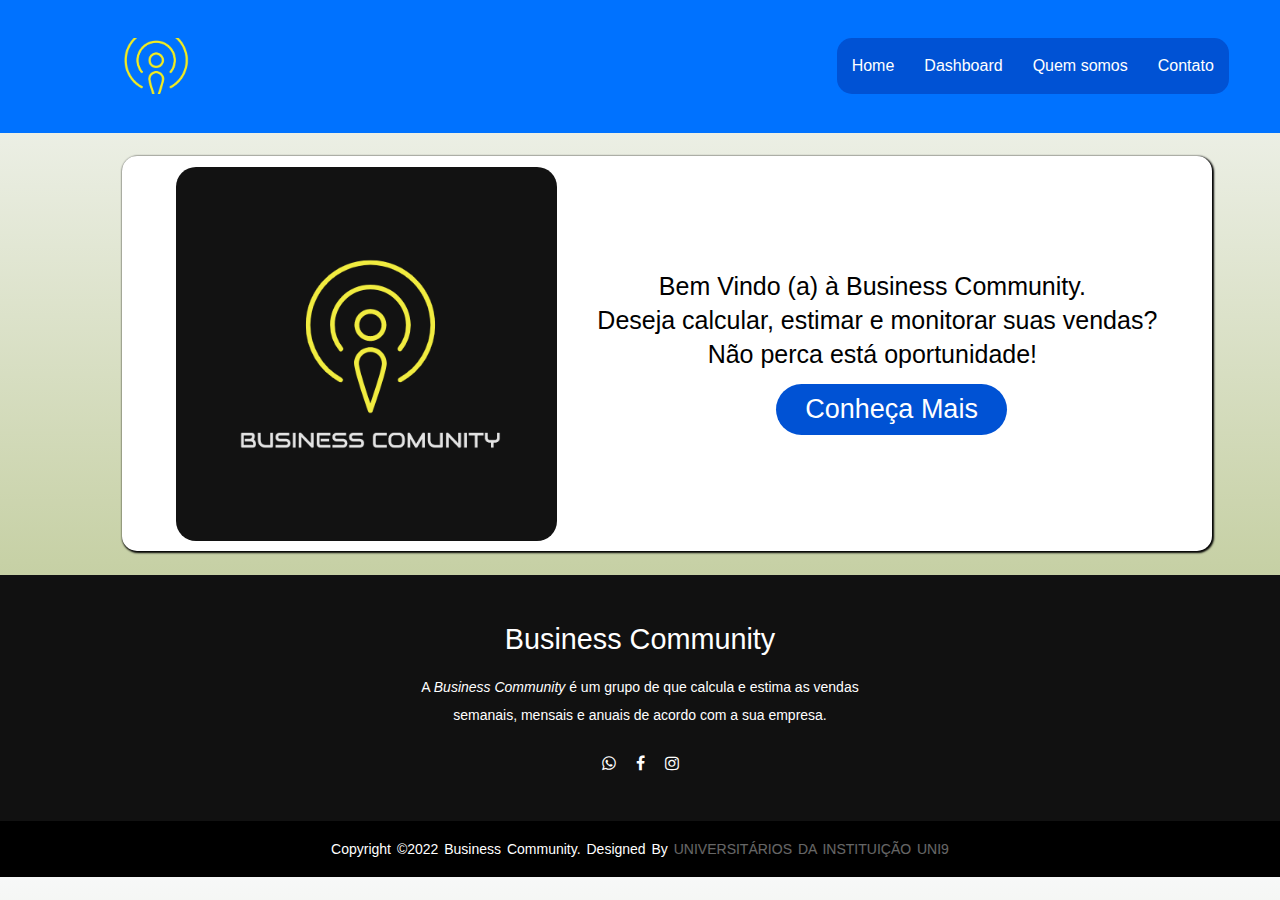
<file: index.html>
<!DOCTYPE html>
<html lang="pt-br">

<head>
    <meta charset="UTF-8">
    <meta http-equiv="X-UA-Compatible" content="IE=edge">
    <meta name="viewport" content="width=device-width, initial-scale=1.0">
    <link rel="stylesheet" href="https://maxcdn.bootstrapcdn.com/font-awesome/4.5.0/css/font-awesome.min.css">
    <link rel="stylesheet" href="css/index.css">
    <link rel="stylesheet" href="css/header.css">
    <link rel="stylesheet" href="css/footer.css">
    <link rel="icon" href="img/logo.png">
    <title>Home</title>
</head>

<body>
    <!-- HEADER -->
    <header class="cabecalho ">
        <a href="index.html">
            <h1 class="logo"> Business Community - Venha estimar e calcular as suas Vendas! </h1>
        </a>
        <button class="btn-menu"><i class="fa fa-bars fa-lg"></i></button>
        <nav class="menu">
            <a class="btn-close"><i class="fa fa-times"></i></a>
            <ul>
                <li><a href="index.html">Home</a></li>
                <li><a href="dashboard.html">Dashboard</a></li>
                <li><a href="quemsomos.html">Quem somos</a></li>
                <li><a href="contato.html">Contato</a></li>
            </ul>
        </nav>
    </header>

    <!-- MAIN -->
    <div class="container">
        <div class="card">
            <div class="texto">
                <h1>Bem Vindo (a) à Business Community.</h1>
                <h4>Deseja calcular, estimar e monitorar suas vendas?</h4>
                <h5>Não perca está oportunidade!</h5>
                <a href="quemsomos.html" target="_blanked">
                    <button class="btn-informacao">Conheça Mais</button>
                </a>
            </div>
            <img class="img" src="img/BusinessCommunity.png" alt="Logo Empresarial">
        </div>
    </div>

    <!-- RODAPÉ -->
    <footer>
        <div class="footer-content">
            <h3>Business Community</h3>
            <p>A <i> Business Community </i> é um grupo de que calcula e estima as vendas
                semanais, mensais e anuais de acordo com a sua empresa. </p>
            <ul class="sociais">
                <li><a href="#"><i class="fa fa-whatsapp"></i></a></li>
                <li><a href="#"><i class="fa fa-facebook"></i></a></li>
                <li><a href="#"><i class="fa fa-instagram"></i></a></li>
            </ul>
        </div>
        <div class="footer-bottom">
            <p>Copyright &copy;2022 Business Community. Designed by <span>Universitários da Instituição Uni9</span></p>
        </div>
    </footer>

    <!-- SCRIPT DE BOTAO JQUERY -->
    <script src="http://code.jquery.com/jquery-1.12.0.min.js"></script>
    <script src="js/botao.js"></script>

</body>

</html>
</file>
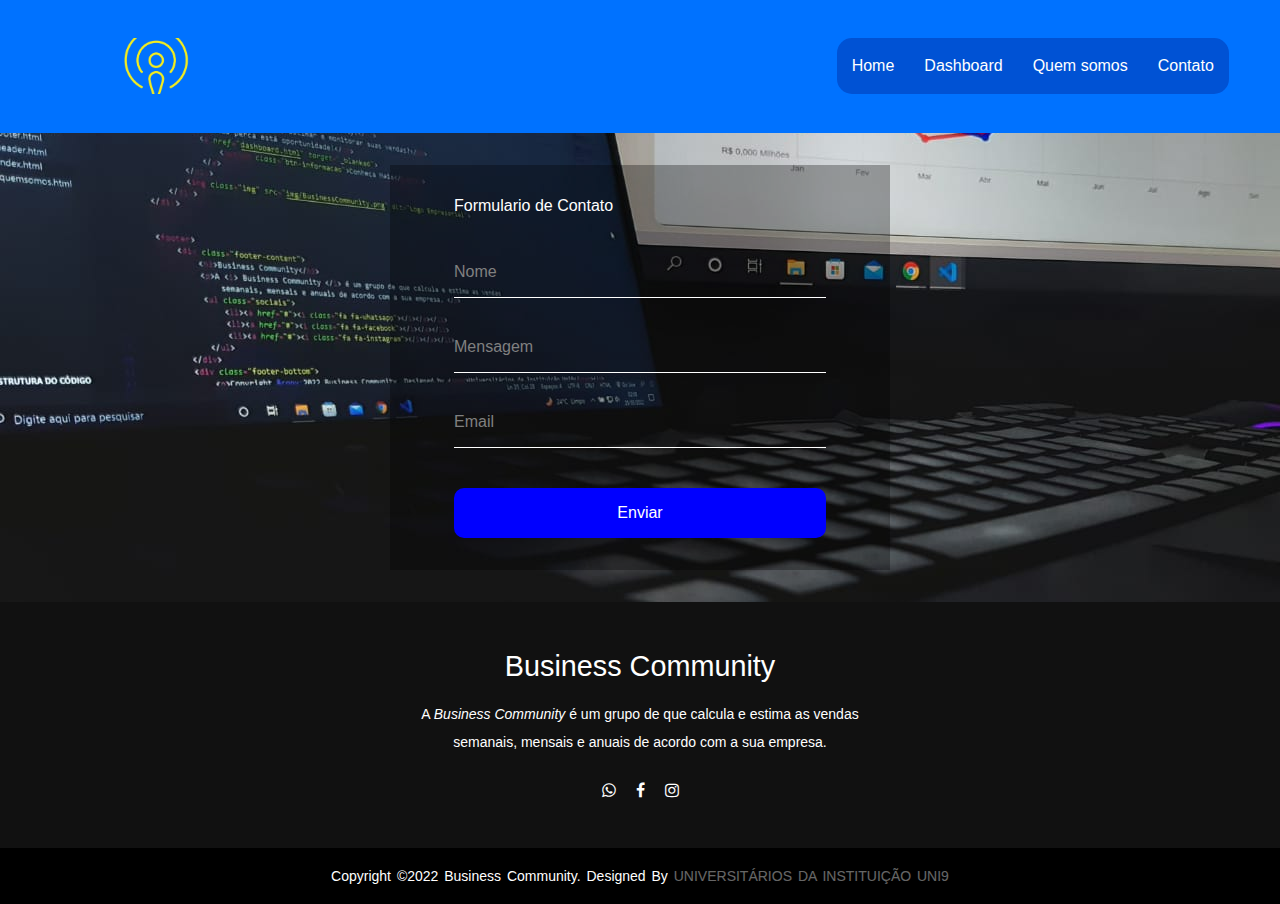
<file: contato.html>
<!DOCTYPE html>
<html lang="pt-br">

<head>
    <meta charset="UTF-8">
    <meta http-equiv="X-UA-Compatible" content="IE=edge">
    <meta name="viewport" content="width=device-width, initial-scale=1.0">
    <link rel="stylesheet" href="https://maxcdn.bootstrapcdn.com/font-awesome/4.5.0/css/font-awesome.min.css">
    <link rel="stylesheet" href="css/header.css">
    <link rel="stylesheet" href="css/footer.css">
    <link rel="stylesheet" href="css/contato.css">
    <link rel="icon" href="img/logo.png">
    <title>Contato</title>
</head>

<body>
    <!-- CABEÇALHO -->
    <header class="cabecalho ">
        <a href="index.html">
            <h1 class="logo"> Business Community - Venha estimar e calcular as suas Vendas! </h1>
        </a>
        <button class="btn-menu"><i class="fa fa-bars fa-lg"></i></button>
        <nav class="menu">
            <a class="btn-close"><i class="fa fa-times"></i></a>
            <ul>
                <li><a href="index.html">Home</a></li>
                <li><a href="dashboard.html">Dashboard</a></li>
                <li><a href="quemsomos.html">Quem somos</a></li>
                <li><a href="contato.html">Contato</a></li>
            </ul>
        </nav>
    </header>

    <form action="">
        <h2>
            Formulario de Contato
        </h2>

        <div class="input">
            <input required type="text" />
            <label>Nome</label>
            <span class="error"></span>
        </div>

        <div class="input">
            <input required type="text" />
            <label>Mensagem</label>
            <span class="error"></span>
        </div>

        <div class="input">
            <input required type="email" />
            <label>Email</label>
            <span class="error"></span>
        </div>

        <button type="submit">Enviar</button>
    </form>

    <footer>
        <div class="footer-content">
            <h3>Business Community</h3>
            <p>A <i> Business Community </i> é um grupo de que calcula e estima as vendas
                semanais, mensais e anuais de acordo com a sua empresa. </p>
            <ul class="sociais">
                <li><a href="#"><i class="fa fa-whatsapp"></i></a></li>
                <li><a href="#"><i class="fa fa-facebook"></i></a></li>
                <li><a href="#"><i class="fa fa-instagram"></i></a></li>
            </ul>
        </div>
        <div class="footer-bottom">
            <p>Copyright &copy;2022 Business Community. Designed by <span>Universitários da Instituição Uni9</span></p>
        </div>
    </footer>

    <script src="js/forms.js"></script>

<body>


</html>
</file>
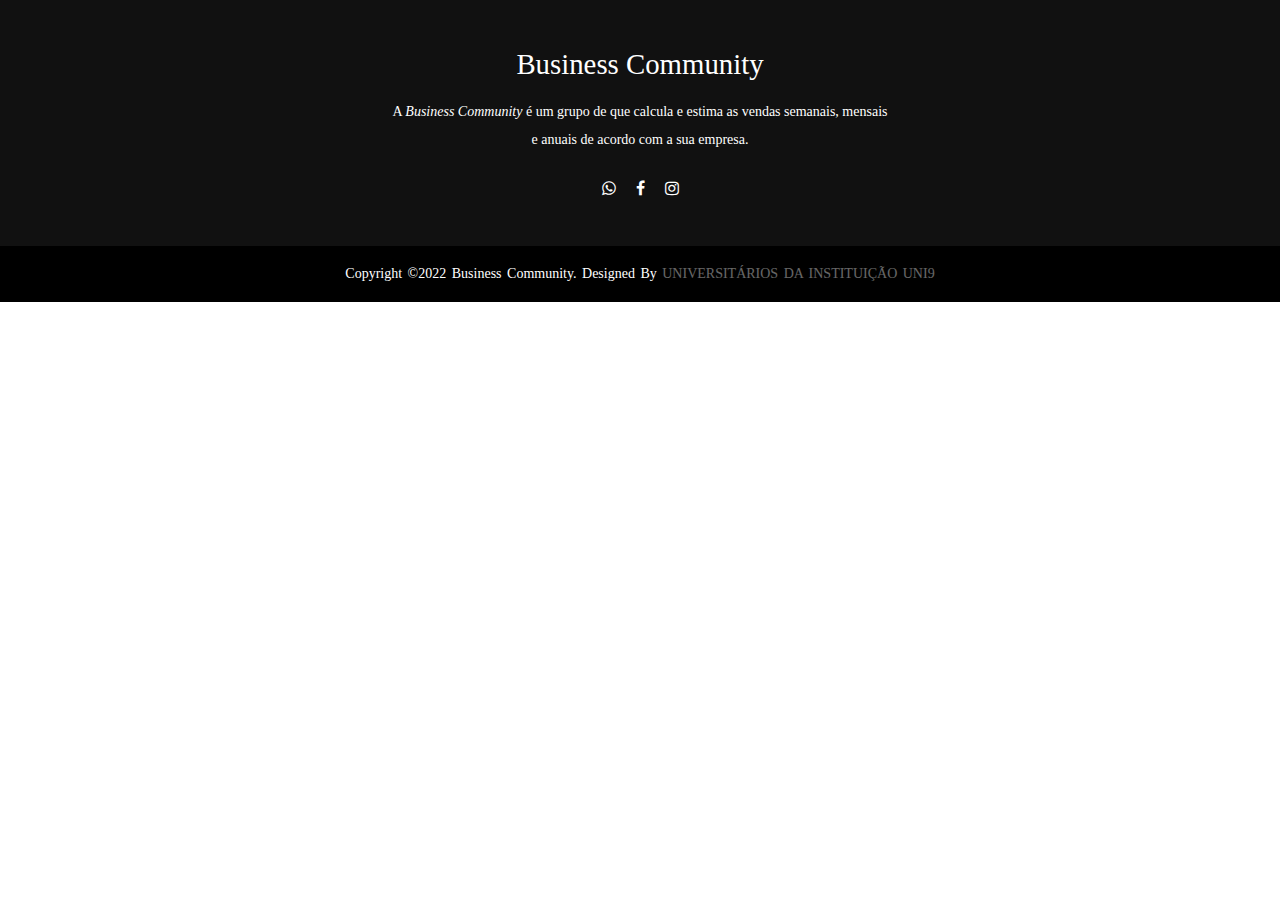
<file: footer.html>
<!DOCTYPE html>
<html lang="pt-br">
<head>
    <meta charset="UTF-8">
    <meta http-equiv="X-UA-Compatible" content="IE=edge">
    <meta name="viewport" content="width=device-width, initial-scale=1.0">
    <link rel="stylesheet" href="https://maxcdn.bootstrapcdn.com/font-awesome/4.5.0/css/font-awesome.min.css">
    <link rel="stylesheet" href="css/footer.css">
    <link rel="icon" href="img/logo.png">
    <title>Footer</title>
</head>
<body>
    <footer>
		<div class="footer-content">
			<h3>Business Community</h3>
			<p>A <i> Business Community </i> é um grupo de que calcula e estima as vendas
				semanais, mensais e anuais de acordo com a sua empresa. </p>
			<ul class="sociais">
				<li><a href="#"><i class="fa fa-whatsapp"></i></a></li>
				<li><a href="#"><i class="fa fa-facebook"></i></a></li>
				<li><a href="#"><i class="fa fa-instagram"></i></a></li>
			</ul>
		</div>
		<div class="footer-bottom">
			<p>Copyright &copy;2022 Business Community. Designed by <span>Universitários da Instituição Uni9</span></p>
		</div>
	</footer>
</body>
</html>
</file>
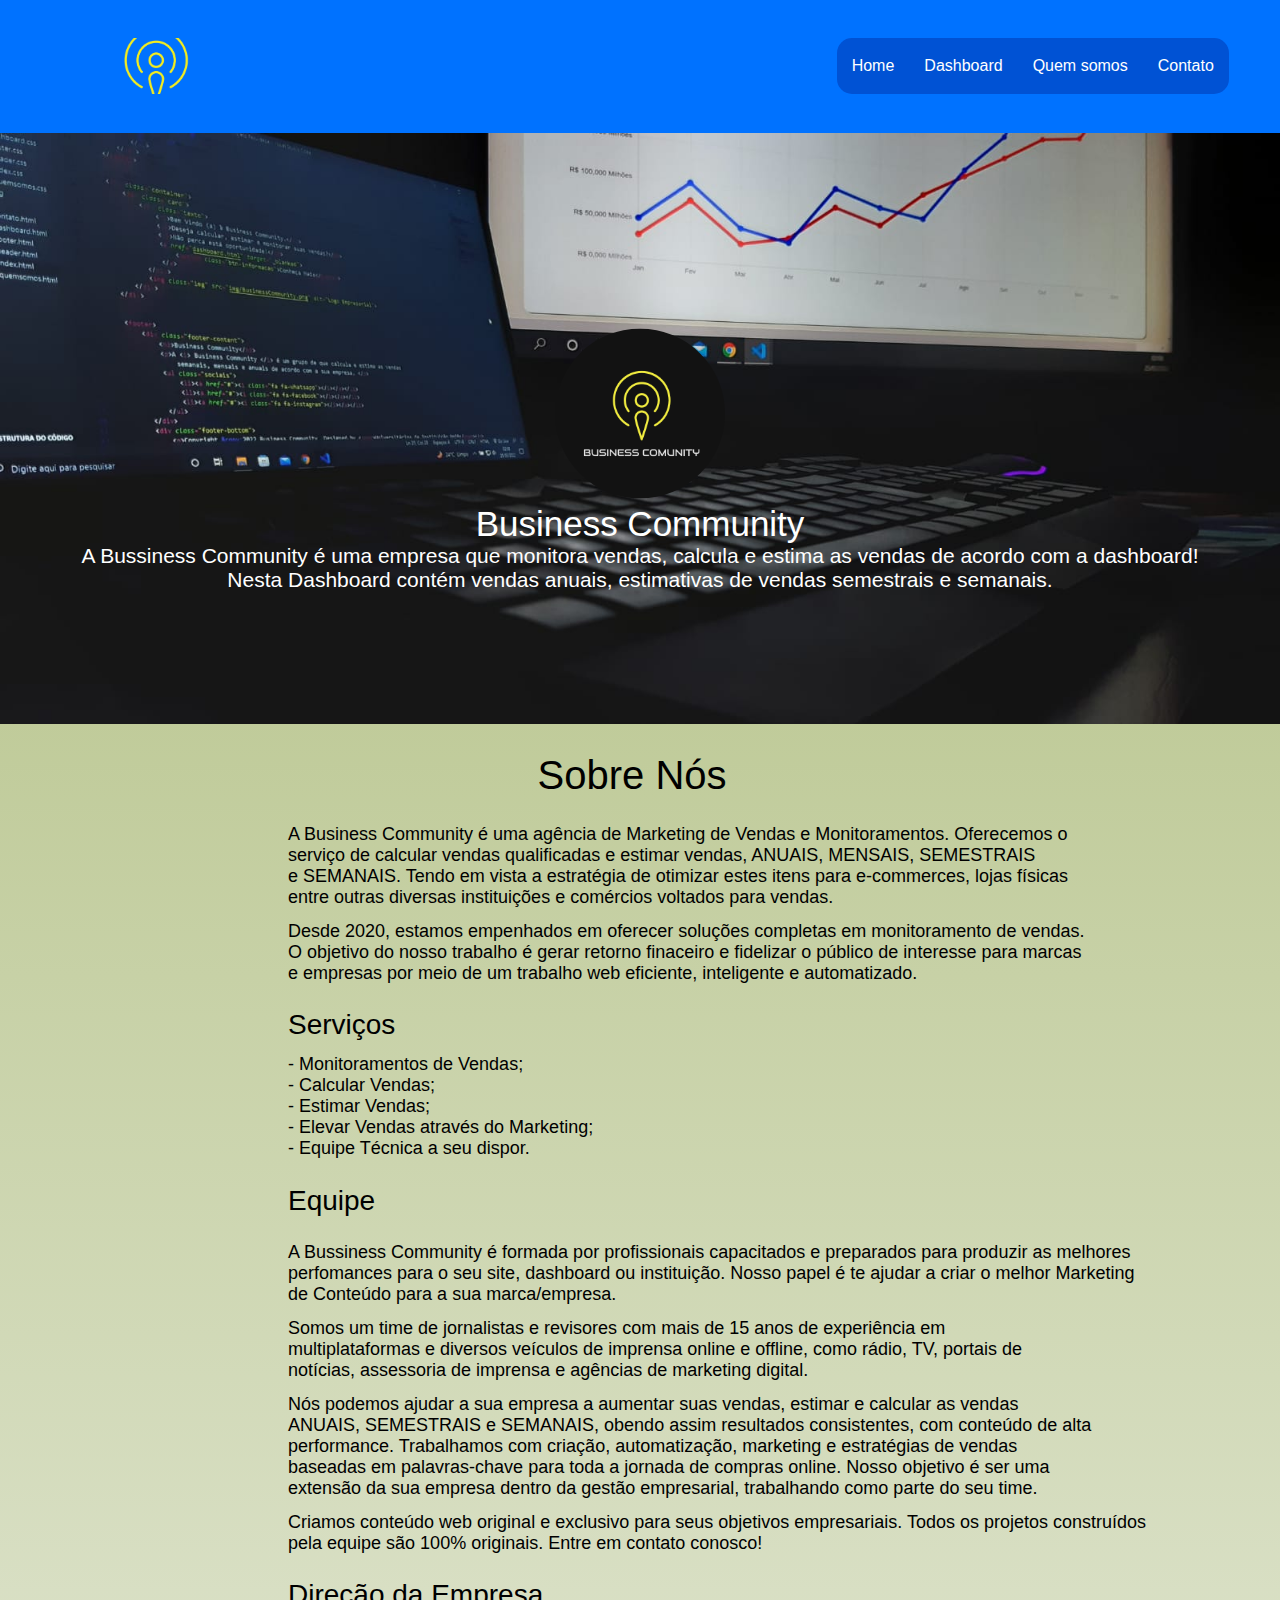
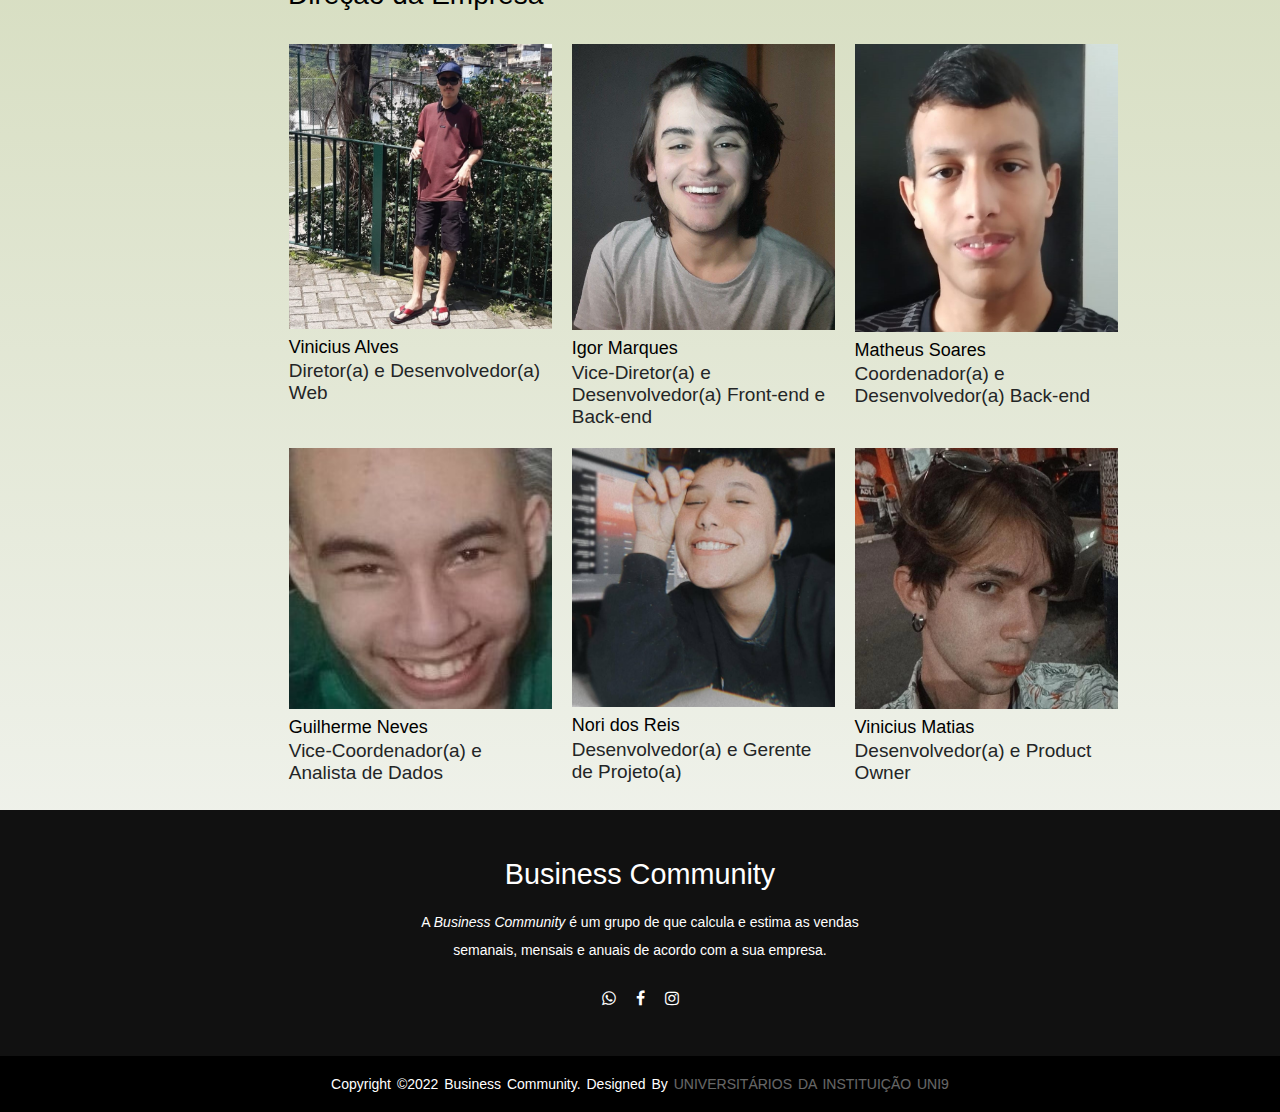
<file: quemsomos.html>
<!DOCTYPE html>
<html lang="pt-br">

<head>
    <meta charset="UTF-8">
    <meta http-equiv="X-UA-Compatible" content="IE=edge">
    <meta name="viewport" content="width=device-width, initial-scale=1.0">
    <link rel="icon" href="img/logo.png">
    <link rel="stylesheet" href="https://maxcdn.bootstrapcdn.com/font-awesome/4.5.0/css/font-awesome.min.css">
    <link rel="stylesheet" href="css/header.css">
    <link rel="stylesheet" href="css/quemsomos.css">
    <link rel="stylesheet" href="css/footer.css">
    <title>Quem Somos</title>
</head>

<body>
    <!-- HEADER -->
    <header class="cabecalho ">
        <a href="index.html">
            <h1 class="logo"> Business Community - Venha estimar e calcular as suas Vendas! </h1>
        </a>
        <button class="btn-menu"><i class="fa fa-bars fa-lg"></i></button>
        <nav class="menu">
            <a class="btn-close"><i class="fa fa-times"></i></a>
            <ul>
                <li><a href="index.html">Home</a></li>
                <li><a href="dashboard.html">Dashboard</a></li>
                <li><a href="quemsomos.html">Quem somos</a></li>
                <li><a href="contato.html">Contato</a></li>
            </ul>
        </nav>
    </header>

    <div class="banner">
        <img src="img/banner3.jpeg" alt="banner empresarial">
        <div class="texto">
            <img class="imagem" src="img/BusinessCommunity.png" alt="Logo Empresarial" width="170px" height="170px">
            <h1>Business Community</h1>
            <p>A Bussiness Community é uma empresa que monitora vendas,
                calcula e estima as vendas de acordo com a dashboard!</p>
            <p>Nesta Dashboard contém vendas anuais, estimativas de
                vendas semestrais e semanais.</p>
        </div>
    </div>

    <!-- MAIN -->
    <main class="conteudo">
        <div class="sobre-nos">
            <h1><b>Sobre Nós</b></h1>
        </div>

        <div class="definicao">
            <div class="paragrafo">
                <p>A Business Community é uma agência de Marketing de Vendas e Monitoramentos. Oferecemos o</p>
                <p>serviço de calcular vendas qualificadas e estimar vendas, ANUAIS, MENSAIS, SEMESTRAIS</p>
                <p>e SEMANAIS. Tendo em vista a estratégia de otimizar estes itens para e-commerces, lojas físicas</p>
                <p>entre outras diversas instituições e comércios voltados para vendas.</p>
            </div>
        </div>

        <div class="definicao2">
            <div class="paragrafo">
                <p>Desde 2020, estamos empenhados em oferecer soluções completas em monitoramento de vendas.</p>
                <p>O objetivo do nosso trabalho é gerar retorno finaceiro e fidelizar o público de interesse para marcas
                </p>
                <p>e empresas por meio de um trabalho web eficiente, inteligente e automatizado.</p>
            </div>
        </div>

        <h3 class="titulo"><b>Serviços</b></h3>
        <div class="paragrafo">
            <p>- Monitoramentos de Vendas;</p>
            <p>- Calcular Vendas;</p>
            <p>- Estimar Vendas;</p>
            <p>- Elevar Vendas através do Marketing;</p>
            <p>- Equipe Técnica a seu dispor.</p>
        </div>

        <div class="titulo">
            <h3>Equipe</h3>
        </div>
        <div class="definicao-time">
            <div class="paragrafo">
                <p>A Bussiness Community é formada por profissionais capacitados e preparados para produzir as melhores
                </p>
                <p>perfomances para o seu site, dashboard ou instituição. Nosso papel é te ajudar a criar o melhor
                    Marketing</p>
                <p>de Conteúdo para a sua marca/empresa.</p>
            </div>
        </div>

        <div class="definicao-time">
            <div class="paragrafo">
                <p>Somos um time de jornalistas e revisores com mais de 15 anos de experiência em</p>
                <p>multiplataformas e diversos veículos de imprensa online e offline, como rádio, TV, portais de</p>
                <p>notícias, assessoria de imprensa e agências de marketing digital.</p>
            </div>
        </div>

        <div class="definicao-time">
            <div class="paragrafo">
                <p>Nós podemos ajudar a sua empresa a aumentar suas vendas, estimar e calcular as vendas</p>
                <p>ANUAIS, SEMESTRAIS e SEMANAIS, obendo assim resultados consistentes, com conteúdo de alta</p>
                <p>performance. Trabalhamos com criação, automatização, marketing e estratégias de vendas</p>
                <p>baseadas em palavras-chave para toda a jornada de compras online. Nosso objetivo é ser uma</p>
                <p>extensão da sua empresa dentro da gestão empresarial, trabalhando como parte do seu time.</p>
            </div>
        </div>

        <div class="definicao-time">
            <div class="paragrafo">
                <p>Criamos conteúdo web original e exclusivo para seus objetivos empresariais. Todos os projetos
                    construídos</p>
                <p>pela equipe são 100% originais. Entre em contato conosco!</p>
            </div>
        </div>

        <div class="titulo">
            <h3>Direção da Empresa</h3>
        </div>

        <div class="direcao">
            <div class="img">
                <img class="img-direcao" src="img/vinicius.jpeg" alt="diretor">
                <h3>Vinicius Alves</h3>
                <h5>Diretor(a) e Desenvolvedor(a) Web</h5>
            </div>

            <div class="img">
                <img class="img-direcao" src="img/igor.jpeg" alt="vice diretor">
                <h3>Igor Marques</h3>
                <h5>Vice-Diretor(a) e Desenvolvedor(a) Front-end e Back-end</h5>
            </div>

            <div class="img">
                <img class="img-direcao" src="img/matheus.jpeg" alt="dev back-end">
                <h3>Matheus Soares</h3>
                <h5>Coordenador(a) e Desenvolvedor(a) Back-end</h5>
            </div>
        </div>

        <div class="direcao">
            <div class="img">
                <img class="img-direcao" src="img/guilherme.jpeg" alt="analista de dados">
                <h3>Guilherme Neves</h3>
                <h5>Vice-Coordenador(a) e Analista de Dados</h5>
            </div>

            <div class="img">
                <img class="img-direcao" src="img/nori.jpeg" alt="gerente">
                <h3>Nori dos Reis</h3>
                <h5>Desenvolvedor(a) e Gerente de Projeto(a)</h5>
            </div>

            <div class="img">
                <img class="img-direcao" src="img/bonaparta.jpeg" alt="PO">
                <h3>Vinicius Matias</h3>
                <h5>Desenvolvedor(a) e Product Owner</h5>
            </div>
        </div>
    </main>

    <!-- FOOTER -->
    <footer>
        <div class="footer-content">
            <h3>Business Community</h3>
            <p>A <i> Business Community </i> é um grupo de que calcula e estima as vendas
                semanais, mensais e anuais de acordo com a sua empresa. </p>
            <ul class="sociais">
                <li><a href="#"><i class="fa fa-whatsapp"></i></a></li>
                <li><a href="#"><i class="fa fa-facebook"></i></a></li>
                <li><a href="#"><i class="fa fa-instagram"></i></a></li>
            </ul>
        </div>
        <div class="footer-bottom">
            <p>Copyright &copy;2022 Business Community. Designed by <span>Universitários da Instituição Uni9</span></p>
        </div>
    </footer>
</body>

</html>
</file>
<file: css/footer.css>
*{
    margin: 0;
    padding: 0;
    box-sizing: border-box;
}

footer{
    bottom: 0;
    left: 0;
    right: 0;
    background: #111;
    height: auto;
    width: 100%;
    font-family: "Open Sans";
    padding-top: 40px;
    color: #fff;
}

.footer-content{
    display: flex;
    align-items: center;
    justify-content: center;
    flex-direction: column;
    text-align: center;
}

  .footer-content h3{
    font-size: 1.8rem;
    font-weight: 400;
    text-transform: capitalize;
    line-height: 3rem;
}

  .footer-content p{
    max-width: 500px;
    margin: 10px auto;
    line-height: 28px;
    font-size: 14px;
    color: #fff;
}
  .sociais{
    list-style: none;
    display: flex;
    align-items: center;
    justify-content: center;
    margin: 1rem 0 3rem 0;
}

.sociais li {
    margin: 0 10px;
}
.sociais a{
    text-decoration: none;
    color: white;
}

.sociais a i{
    font-size: 1.rem;
    transition: color .4s ease;
}

.sociais a:hover i {
    color: blue;
}

.footer-bottom{
    background: #000;
    width: 100%;
    padding: 20px 0;
    text-align: center;
}

.footer-bottom p{
    font-size: 14px;
    word-spacing: 2px;
    text-transform: capitalize;
    color: #fff;
}

.footer-bottom span{
    text-transform: uppercase;
    opacity: .4;
    font-weight: 200;
}
</file>
<file: css/contato.css>
:root{
    --primary-color: rgba(0,0,255);
    --second-color: black;
    --third-color: white;
    --text-color: black;
    --light-color: rgba(0,0,0);
}
*{
    margin: 0;
    padding: 0;
    box-sizing: border-box;
}

html{
    font-family: "Roboto", sans-serif;
    height: 100%;
}

body{
    height: 100vh;
    display: flex;
    flex-direction: column;
    background: url(../img/banner3.jpeg);
    color: var(--third-color);
}

form {
    background: rgba(0, 0, 0, 0.3);
    width: 100%;
    max-width: 500px;
    margin: 32px auto;
    padding: 32px 64px;
    display: flex;
    flex-direction: column;
}

form h2 {
    margin-bottom: 32px;
}

div.input {
    margin-bottom: 24px;
    position: relative;
}

input,
button {
    /* reset appeareance */
    -moz-appearance: none;
    -webkit-appearance: none;
    appearance: none;
    /* box */
    width: 100%;
    padding: 16px 0;
    border:none;
    border-bottom: 1px solid var(--third-color);
    background-color: transparent;
    outline: none;
    /* text */
    color: var(--third-color);
    font-size: 1em;
}

button {
    margin-top: 16px;
    background-color: var(--primary-color);
    color: var(--third-color);
    border-radius: 10px;
    border: none;
}

button:hover{
    background-color: var(--third-color);
    color: var(--second-color);
    border: none;
    transition: all .5s;
    border-radius: 10px;
}

input ~ label {
    position: absolute;
    top: 16px;
    left: 0;
    color: rgba(128,128,128) ;
    transition: .4s;
}

input:focus ~ label,
input:valid ~ label {
    transform: translateY(-24px);
    font-size: 0.8em;
    letter-spacing: 0.1em;
}


.input span.error {
    display: flex;  
    padding: 0;
    background-color: rgba(255, 0, 0, 0.2);
}

.input span.error.active {
    border: 1px solid red;
    padding: 0.4em;
}
</file>
<file: css/quemsomos.css>
body{
    background: linear-gradient(#ACBB78, #F7F8F8);
}
/* ==== BANNER ==== */
.texto{
    width: 100%;
    color: white;
    position: absolute;
    top: 50%;
    left: 50%;
    transform: translate(-50%, -50%);
    text-align: center;
}

.imagem{
    border-radius: 85px;
}

.texto h1{
    font-size: 35px;
}

.texto{
    font-size: 21px;
    color: white;
    margin: 10px 0 40px;
}
/* ==== MAIN ==== */ 

.conteudo{
    margin: 0 auto;
    margin-bottom: 2%;
}

.sobre-nos{
    margin-left: 42%;
    margin-top: 2%;
    font-size: 40px;
}

.definicao{
    padding-top: 2%;
}

.definicao2{
    margin-top: 1%;
}
.paragrafo{
    margin-left: 22.5%;
    font-size: 18px;
}

.titulo{
    margin-left: 22.5%;
    margin-top: 2%;
    font-size: 28px;
    margin-bottom: 1%;
}

.definicao-time{
    padding-top: 1%;
}

.img{
    margin-top: 2%;
    width: 26%;
    height: 26%;
    font-size: 18px;
    margin-left: 20px;
}

.paragrafo2{
    font-size: 20px;
    margin-top: 0.5%;
    color: #232526
}

.direcao{
    display: flex;
    margin-left: 21%;
}

.direcao h3{
    color: black;
    margin-top: 1%;
}

.direcao h5{
    color: #232526;
    margin-top: 1%;
    font-size: 19px;
}

.img-direcao{
    margin-left: 0;
}
</file>
<file: css/index.css>
/*=========== RESET ==========*/
* {
    margin: 0;
    padding: 0;
    font-size: 100%;
    border: none;
    outline: none;
    font-weight: 300;
    box-sizing: border-box;
    font-family: 'Lato', sans-serif;
}

body{
    background: linear-gradient(#F7F8F8, #ACBB78);
}

.container{
   margin-left: 9.5%;
}
.card{
    display: inline-flex;
    flex-direction: row-reverse;
    align-items: center;
    justify-content: center;
    margin-top: 2%;
    margin-bottom: 2%;
    gap: 30px;
    background-color: white;
    box-shadow: 1px 1px 2px 1px;
    border-radius: 15px;
}
.texto{
    display: flex;
    flex-direction: column;
    align-items: center;
    justify-content: center;
    font-size: 25px;
    gap: 5px;
}
.texto h4{
    margin-left: 10px;
}
.btn-informacao{
    background-color: #0052D4;
    color: white;
    padding: 10px;
    font-weight: 300;
    width: 120%;
    border-radius: 30px;
    font-size: 27px;
    margin-top: 5%;
}

.btn-informacao:hover{
    color: yellow;
    background-color: #000000;
    transition: background-color .4s;
}

.img{
    width: 35%;
    margin: 0;
    border-radius: 20px;
    margin-bottom: 1%;
    margin-top: 1%;
}
</file>
<file: css/header.css>
/*=========== RESET ==========*/
* {
    margin: 0;
    padding: 0;
    font-size: 100%;
    border: none;
    outline: none;
    font-weight: 300;
    box-sizing: border-box;
    font-family: 'Lato', sans-serif;
}

a {
    text-decoration: none;
}

ul {
    list-style: none;
}

img {
    max-width: 100%;
}


/* ==== CABECALHO ==== */
.cabecalho {
    width: 100%;
    float: left;
    padding: 3% 4%;
    text-align: center;
    background: #0072ff;
}

.logo {
    width: 56px;
    height: 56px;
    float: left;
    background: url(../img/logo.png) center center/56px no-repeat;
    font-size: 0;
}


.btn-menu {
    width: 56px;
    height: 56px;
    float: right;
    text-align: center;
    color: white;
    border-radius: 56px;
    cursor: pointer;
    background: linear-gradient(to right,#000000, #434343);
}

.menu {
    display: none;
    width: 100%;
    height: 100%;
    position: fixed;
    background-color: rgba(0, 0, 0, 0.9);
    top: 0;
    left: 0;
}

.btn-close {
    font-size: 1.5em;
    color: #fff;
    float: right;
    cursor: pointer;
    margin: 2% 3% 0 0;
}

.menu ul {
    width: 100%;
    float: left;
    text-align: center;
}

.menu li {
    padding: 1.5%;
}

.menu li a {
    font-size: 2em;
    color: #fff;
    padding: 1.5% 3%;
}

.menu li a:hover {
    border: 1px solid blue;
}

@media screen and (min-width: 480px){
    .logo {
        width: 214px;
        background: url(../img/logo.png) center center/68px no-repeat;
    }
    .btn {
        font-size: 2em;
    }
}

@media screen and (min-width: 1280px) {
    .btn-menu {
        display: none;
    }

    .btn-close {
        display: none;
    }

    .menu {
        width: auto;
        height: 56px;
        line-height: 56px;
        float: right;
        background-color: #0052D4;
        border-radius: 15px;
        display: block !important;
        position: static;
    }

    .menu li {
        padding: 0;
        float: left;
    }

    .menu li a {
        color: white;
        font-size: 1em;
        padding: 15px;
    }

    .menu li a:hover {
        border: none;
        color: black;
    }
}
</file>
